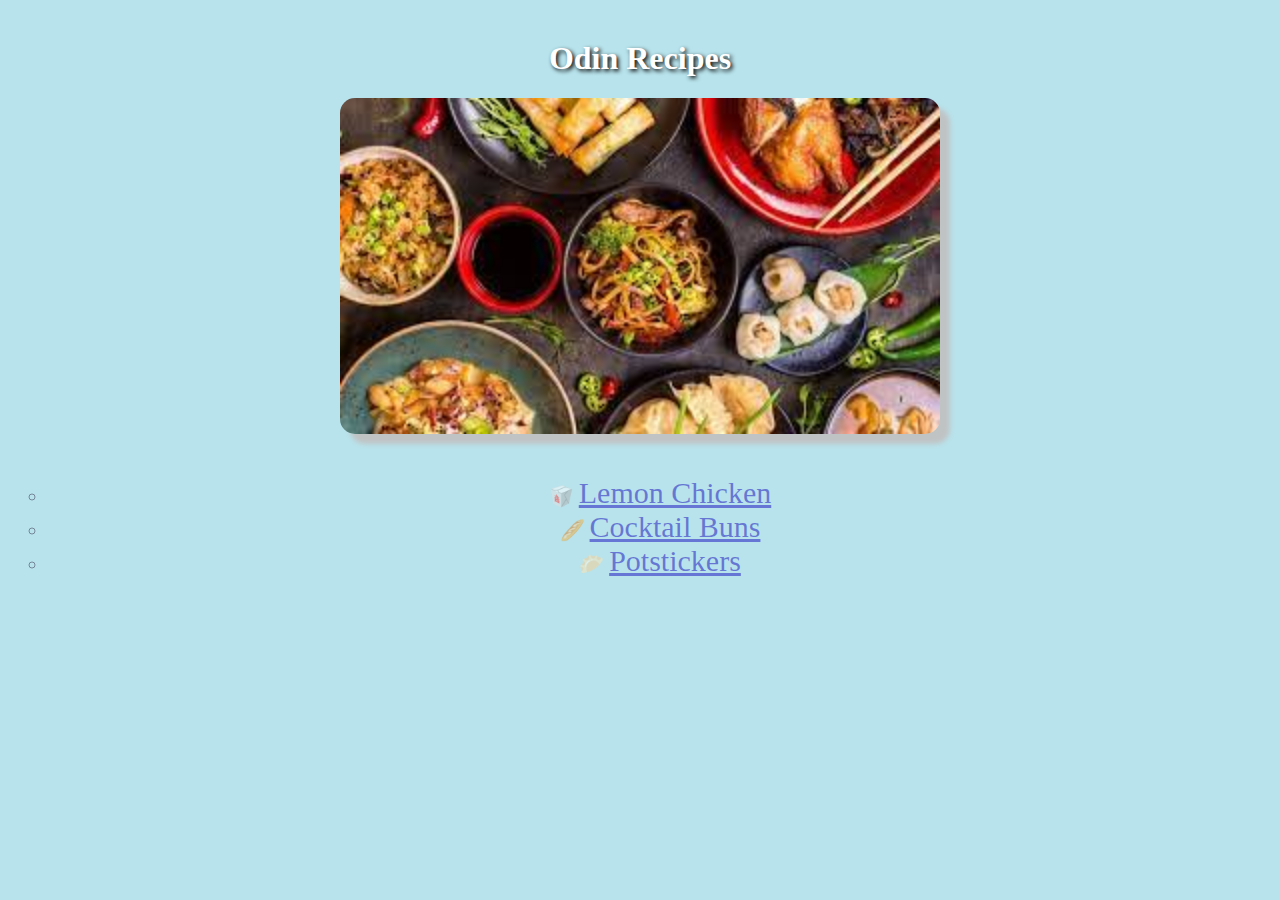
<file: index.html>
<!DOCTYPE html>
<html lang="en">
<head>
    <meta charset="UTF-8">
    <meta http-equiv="X-UA-Compatible" content="IE=edge">
    <meta name="viewport" content="width=device-width, initial-scale=1.0">
    <link rel="stylesheet" href="styles.css">
    <title>Document</title>
</head>
<body>
    <h1>Odin Recipes</h1>
    <img class="img" src="[data-uri]">
    <br>
    <br>
    <ul>
        <li>🥡&nbsp;<a href="recipes/lemonchicken.html">Lemon Chicken</a></li>
        <li>🥖&nbsp;<a href="recipes/cocktailbuns.html">Cocktail Buns</a></li>
        <li>🥟&nbsp;<a href="recipes/potstickers.html">Potstickers</a></li>
    </ul>
</body>
</html>
</file>
<file: styles.css>
body {
    background-color: rgba(20, 163, 191, 0.3
    );
    margin-top: 40px;
    font-family: 'Times New Roman', Times, serif;
    color: #342f4880;
    text-align: center;
}

.img {
    height:auto;
    width: 600px;
    border-radius: 15px;
    box-shadow: 10px 10px 5px rgb(192, 195, 196);
}

a, a:hover {
    font-size: 30px;
}

a {
    color: #1209bb80;
}

a:hover {
    color: #ffffff;
}

.recipebody {
    text-align: left;
    padding-left: 200px;
    padding-right: 200px;
    padding-top: 30px;
    padding-bottom: 50px;
}

ul, ol, p{
    font-size: 20px;
}

ul li:hover , ol li:hover , p:hover {
    color: white;
}

ul {
    list-style-type: circle;
}

p.homepage, p.homepage:hover {
    padding-top: 20px;
    text-align: center;
}

p.homepage:hover {
    color: white;
}

h1, h2, h3 {
    color: white;
  text-shadow: 2px 2px 4px #000000;
}
</file>
